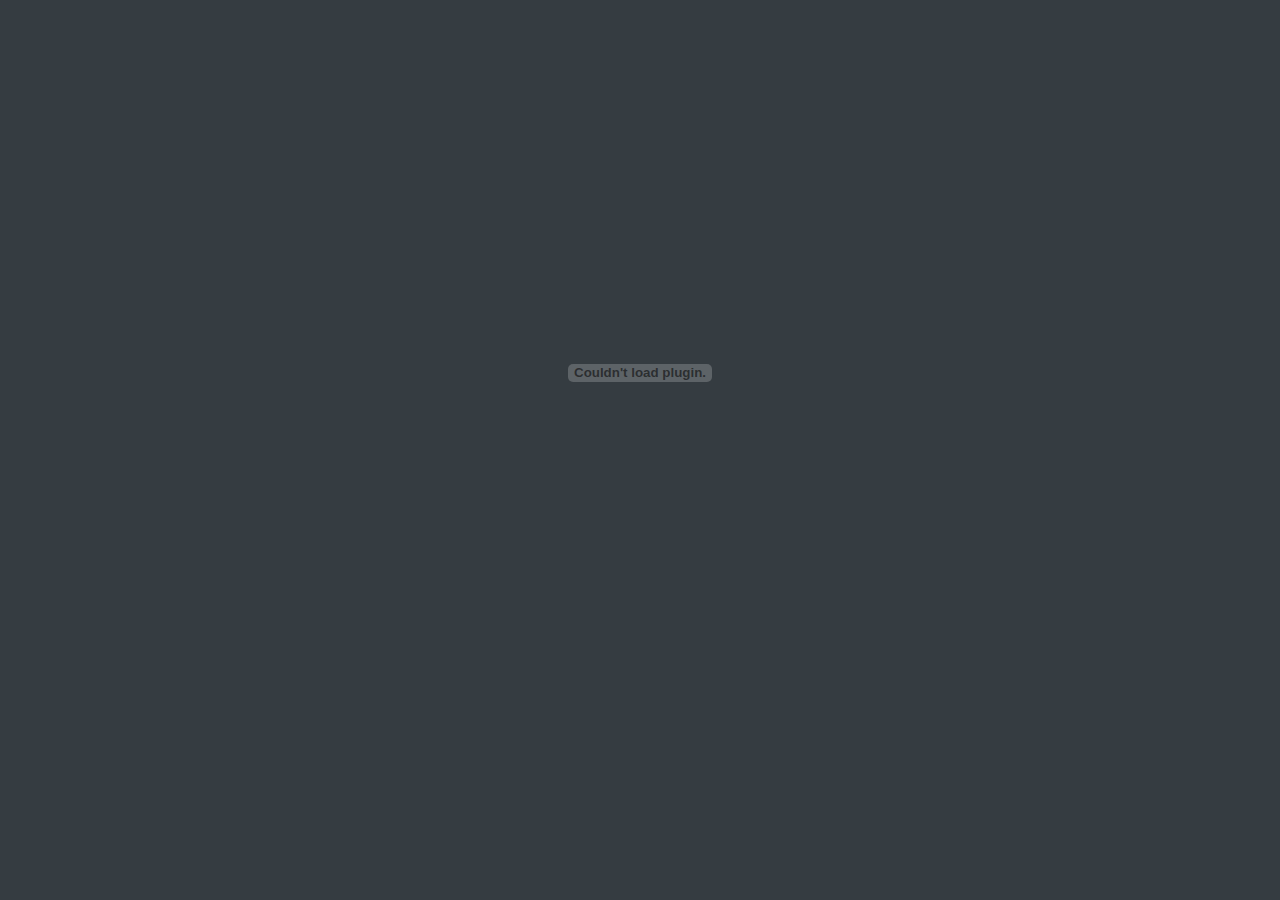
<file: TianFang-publish_to_web/index.html>
<!DOCTYPE html PUBLIC "-//W3C//DTD XHTML 1.0 Transitional//EN" "http://www.w3.org/TR/xhtml1/DTD/xhtml1-transitional.dtd">
<html xmlns="http://www.w3.org/1999/xhtml" xml:lang="en" lang="en">
<head><meta http-equiv="Content-Type" content="text/html; charset=UTF-8" />
<title>A Handful of Sunshine, Tian Fang</title>
<style type="text/css">
	body{
		margin:0;
		background-color:#353c41;
	}
</style>
</head>
<body>
<center>
<object classid="clsid:d27cdb6e-ae6d-11cf-96b8-444553540000" codebase="http://fpdownload.macromedia.com/pub/shockwave/cabs/flash/swflash.cab#version=9,0,0,0" width="1024" height="745" id="soundslider" align="middle"><param name="allowScriptAccess" value="always" /><param name="movie" value="soundslider.swf?size=2&format=xml" /><param name="quality" value="high" /><param name="allowFullScreen" value="true" /><param name="menu" value="false" /><param name="bgcolor" value="#353c41" /><embed src="soundslider.swf?size=2&format=xml" quality="high" bgcolor="#353c41" width="1024" height="745" name="soundslider" align="middle" menu="false" allowScriptAccess="always" type="application/x-shockwave-flash" allowFullScreen="true" pluginspage="http://www.macromedia.com/go/getflashplayer" />
</object>
</center>
</body>
</html>
</file>
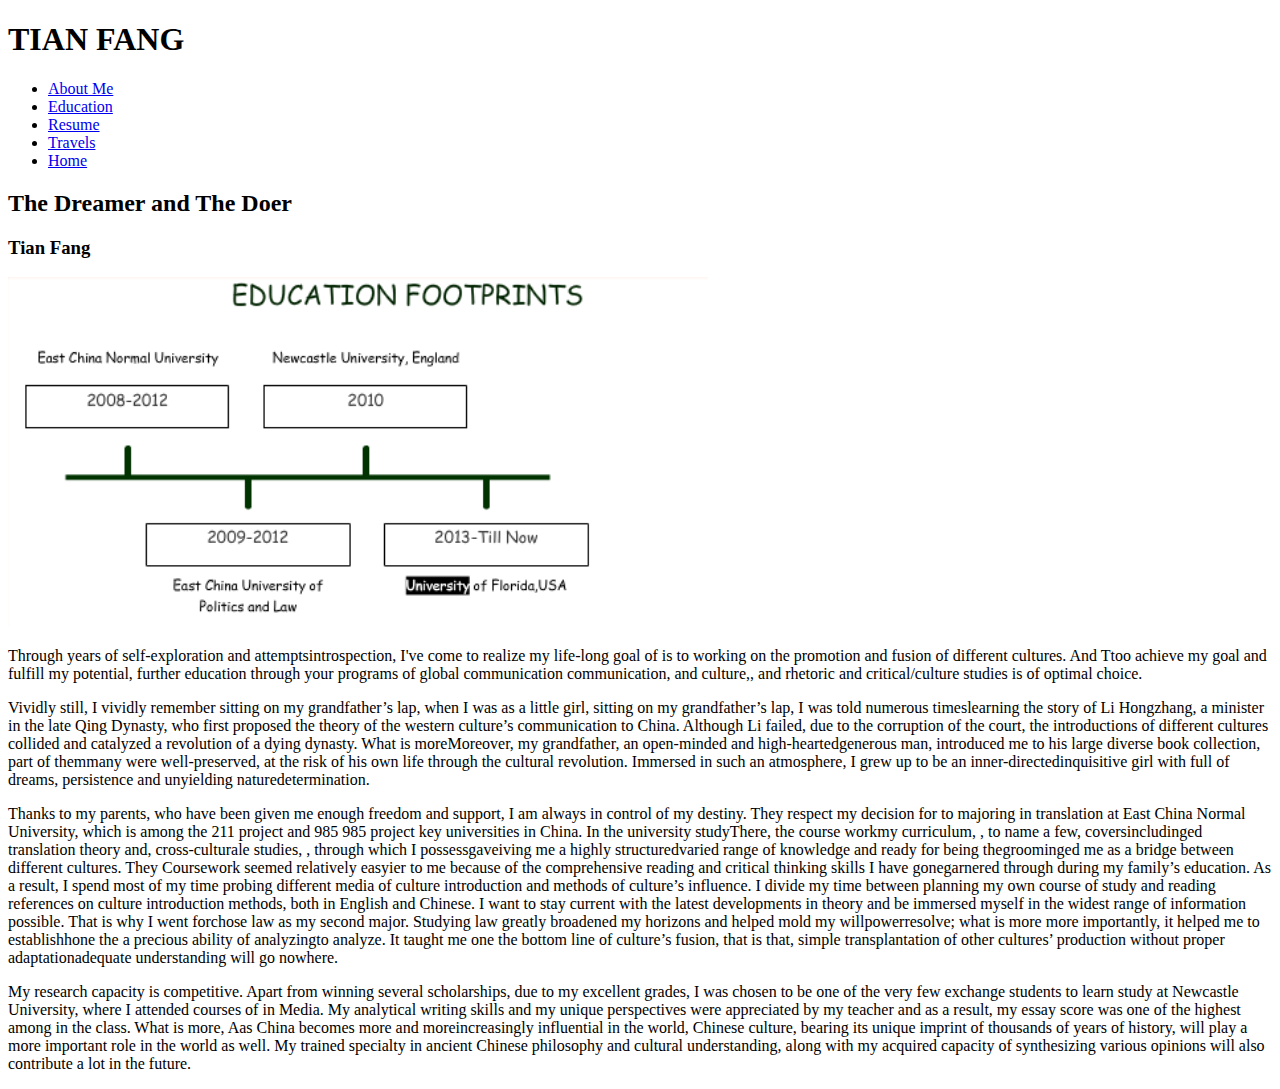
<file: 2-html-education.html>
<!DOCTYPE html>
<html lang="en">
<head>
       <title>TIAN FANG</title>
        <meta charset="utf-8">
        <meta name="description" content="My Personal Website.">
        <meta name="author" content="Tian Fang">
        <link rel="stylesheet" type="base/css" href="css/base.css">
</head>
   
    
    
<body>
<div id="wrapper">        
        <header role="banner">
             <h1>TIAN FANG</h1> 
        </header>
            
        <aside>    
        <nav role="navigation">
        <ul>
        <li><a href="index.html">About Me</a></li>         
        <li><a href="2-html-education.html">Education</a></li> 
        <li><a href="3-html-professional.html">Resume</a></li>  
        <li><a href="3-html-Travel.html"> Travels</a></li>          
        <li><a href="4-html-Home.html"> Home </a></li>
         </ul>       
        </nav>
        </aside> 
    
    
<article>
            <h2> The Dreamer and The Doer </h2>
            <h3>Tian Fang</h3>
    <img src="img/education.png" width="700px" height="350px" alt="Education Timeline"/>
    
<p>Through years of self-exploration and attemptsintrospection, I've come to realize my life-long goal of is to working on the promotion and fusion of different cultures. And Ttoo achieve my goal and fulfill my potential, further education through your programs of global communication communication, and culture,, and rhetoric and critical/culture studies is of optimal choice. </p>

<p>Vividly still, I vividly remember sitting on my grandfather’s lap,  when I was as a little girl, sitting on my grandfather’s lap, I was told numerous timeslearning the story of Li Hongzhang, a minister in the late Qing Dynasty, who first proposed the theory of the western culture’s communication to China. Although Li failed, due to the corruption of the court, the introductions of different cultures collided and catalyzed a revolution of a dying dynasty. What is moreMoreover, my grandfather, an open-minded and high-heartedgenerous man, introduced me to his large diverse book collection, part of themmany were well-preserved, at the  risk of his own life through the cultural revolution. Immersed in such an atmosphere, I grew up to be an inner-directedinquisitive girl with full of dreams, persistence and unyielding naturedetermination.</p>

<p>Thanks to my parents, who have been given me enough freedom and support, I am always in control of my destiny. They respect my decision for to majoring in translation at East China Normal University, which is among the 211 project and 985 985 project key universities in China. In the university studyThere, the course workmy curriculum, , to name a few, coversincludinged translation theory and, cross-culturale studies, , through which I possessgaveiving me a highly structuredvaried range of knowledge and ready for being thegroominged me as a bridge between different cultures. They Coursework seemed relatively easyier to me because of the comprehensive reading and critical thinking skills I have gonegarnered through during my family’s education. As a result, I spend most of my time probing different media of culture introduction and methods of culture’s influence. I divide my time between planning my own course of study and reading references on culture introduction methods, both in English and Chinese. I want to stay current with the latest developments in theory and be immersed myself in the widest range of information possible. That is why I went forchose law as my second major. Studying law greatly broadened my horizons and helped mold my willpowerresolve; what is more more importantly, it helped me to establishhone the a precious ability of analyzingto analyze. It taught me  one the bottom line of culture’s fusion, that is that, simple transplantation of other cultures’ production without proper adaptationadequate understanding will go nowhere. </p>

<p>My research capacity is competitive. Apart from winning several scholarships, due to my excellent grades, I was chosen to be one of the very few exchange students to learn study at Newcastle University, where I attended courses of in Media. My analytical writing skills and my unique perspectives were appreciated by my teacher and as a result, my essay score was one of the highest among in the class. What is more, Aas China becomes more and moreincreasingly influential in the world, Chinese culture, bearing its unique imprint of thousands of years of history, will play a more important role in the world as well. My trained specialty in ancient Chinese philosophy and cultural understanding, along with my acquired capacity of synthesizing various opinions will also contribute a lot in the future.</p>
</file>
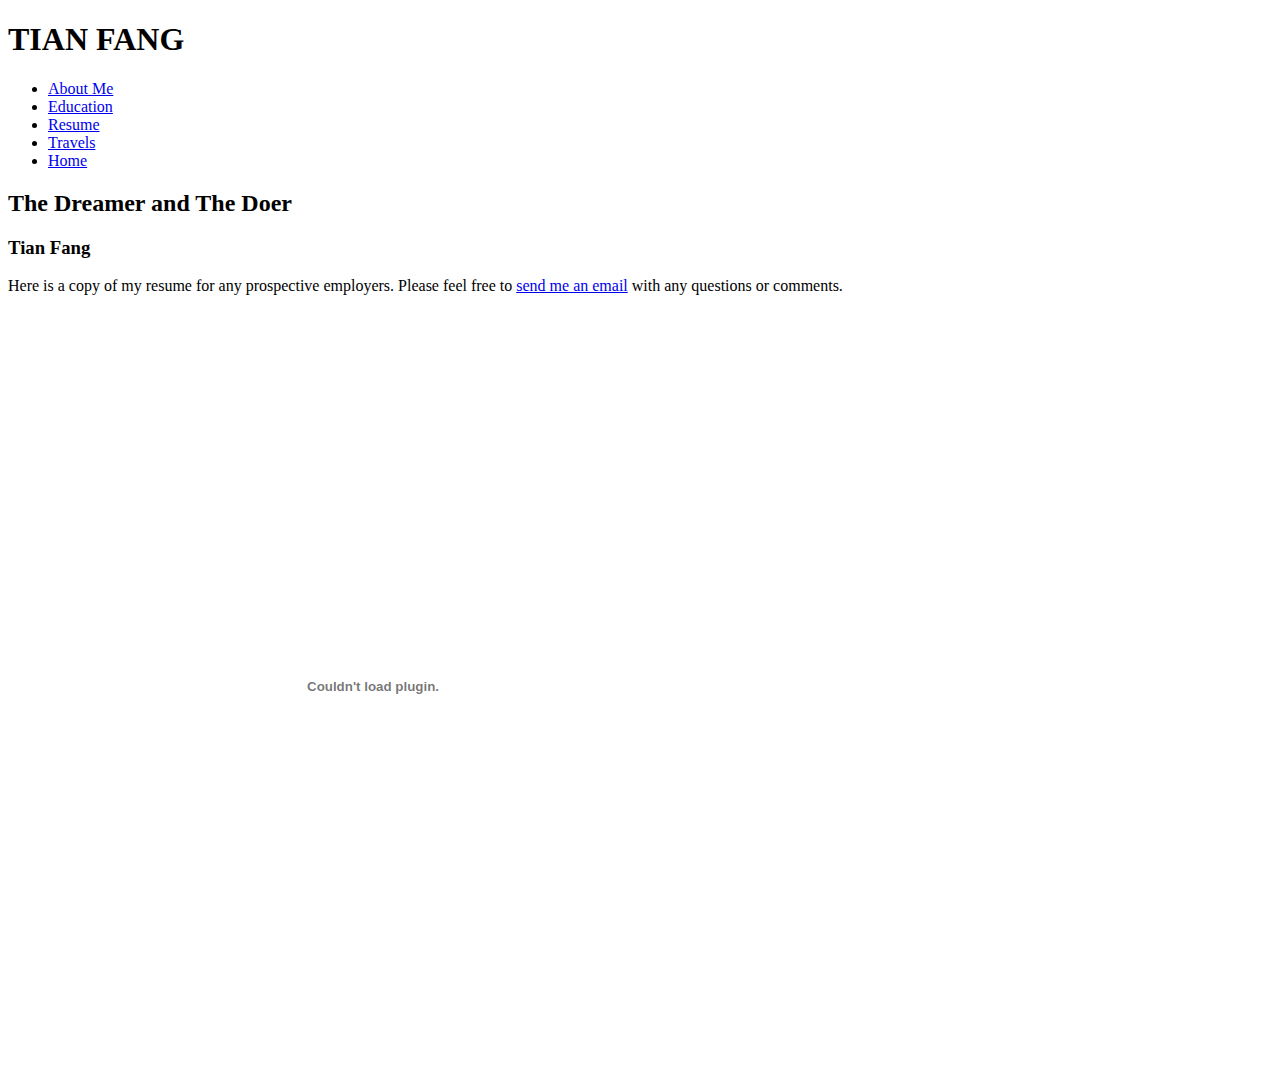
<file: 3-html-professional.html>
<!DOCTYPE html>
<html lang="en">
<head>
       <title>TIAN FANG</title>
        <meta charset="utf-8">
        <meta name="description" content="My Personal Website.">
        <meta name="author" content="Tian Fang">
        <link rel="stylesheet" type="base/css" href="css/base.css">
</head>
   
    
    
<body>
<div id="wrapper">        
        <header role="banner">
             <h1>TIAN FANG</h1> 
        </header>
            
        <aside>    
        <nav role="navigation">
        <ul>
        <li><a href="index.html">About Me</a></li>         
        <li><a href="2-html-education.html">Education</a></li> 
        <li><a href="3-html-professional.html">Resume</a></li>  
        <li><a href="3-html-Travel.html"> Travels</a></li>          
        <li><a href="4-html-Home.html"> Home </a></li>
         </ul>       
        </nav>
        </aside> 
    
    
<article>
            <h2> The Dreamer and The Doer </h2>
            <h3>Tian Fang</h3>

<p>Here is a copy of my resume for any prospective employers. Please feel free to <a href="mailto:fangtian113@gmail.com">send me an email</a> with any questions or comments.</p>

    <object data="resume.pdf" type="application/pdf" width=730px height=750px >

</object>
</file>
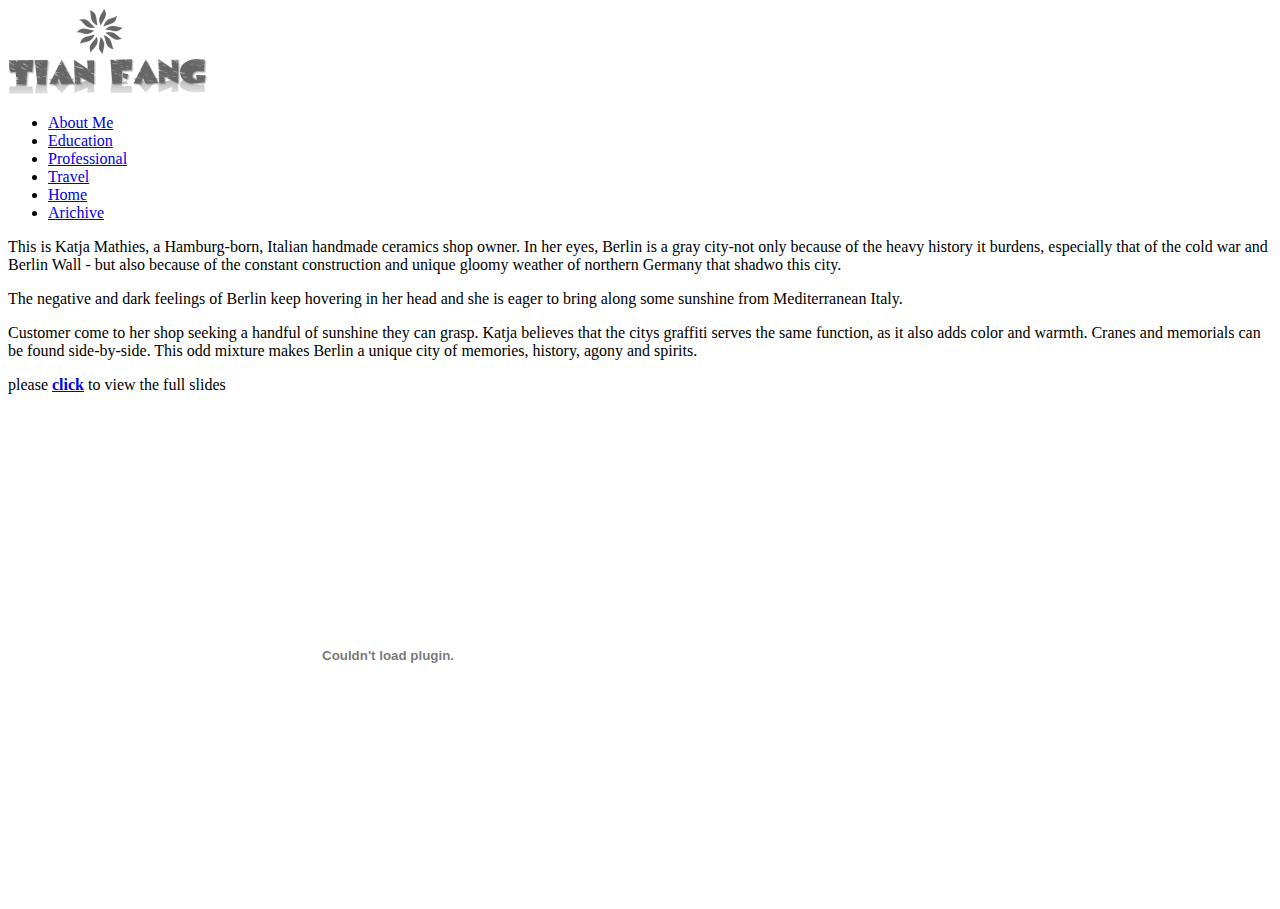
<file: archive.html>
<!DOCTYPE html>
<html lang="en">
<head>
       <title>TIAN FANG</title>
        <meta charset="utf-8">
        <meta name="description" content="My Personal Website.">
        <meta name="author" content="Tian Fang">
        <link rel="stylesheet" type="base/css" href="css/base.css">
</head>
   
    
    
<body>
<div id="wrapper">        
        <header role="banner">
             <img src="img/logo.jpg"/ class="center"> 
        </header>
            
        <aside>    
        <nav role="navigation">
        <ul>
        <li><a href="index.html">About Me</a></li>         
        <li><a href="education.html">Education</a></li> 
        <li><a href="professional.html">Professional</a></li>  
        <li><a href="travel.html"> Travel</a></li>          
        <li><a href="index.html"> Home </a></li>
        <Li><a href="archive.html">Arichive</a></Li>
         </ul>       
        </nav>
        </aside> 
    
    <article>
        <p>This is Katja Mathies, a Hamburg-born, Italian handmade ceramics shop owner. In her eyes, Berlin is a gray city-not only because of the heavy history it burdens, especially that of the cold war and Berlin Wall - but also because of the constant construction and unique gloomy weather of northern Germany that shadwo this city.</p>
        <p>The negative and dark feelings of Berlin keep hovering in her head and she is eager to bring along some sunshine from Mediterranean Italy. </p>
        <p>Customer come to her shop seeking a handful of sunshine they can grasp. Katja believes that the citys graffiti serves the same function, as it also adds color and warmth. Cranes and memorials can be found side-by-side. This odd mixture makes Berlin a unique city of memories, history, agony and spirits.</p>
        <p>please <a href=http://www.jou.ufl.edu/people/faculty/jfreeman/Berlin2013/TianFang-publish_to_web/index.html><strong>click</strong></a> to view the full slides</p>
        
    <object classid="clsid:d27cdb6e-ae6d-11cf-96b8-444553540000" codebase="http://fpdownload.macromedia.com/pub/shockwave/cabs/flash/swflash.cab#version=9,0,0,0" width="1024" height="745" id="soundslider" align="middle">
    <param name="allowScriptAccess" value="always" /><param name="movie" value="soundslider.swf?size=2&format=xml" /><param name="quality" value="high" /><param name="allowFullScreen" value="true" /><param name="menu" value="false" /><param name="bgcolor" value="#353c41" /><embed src="TianFang-publish_to_web/soundslider.swf?size=2&format=xml" quality="high" bgcolor="#353c41" width=760 height=491 name="soundslider" align="middle" menu="false" allowScriptAccess="always" type="application/x-shockwave-flash"  pluginspage="http://www.macromedia.com/go/getflashplayer" />
</object>
        
   

    </article>
    
    </div>
    </body>
</file>
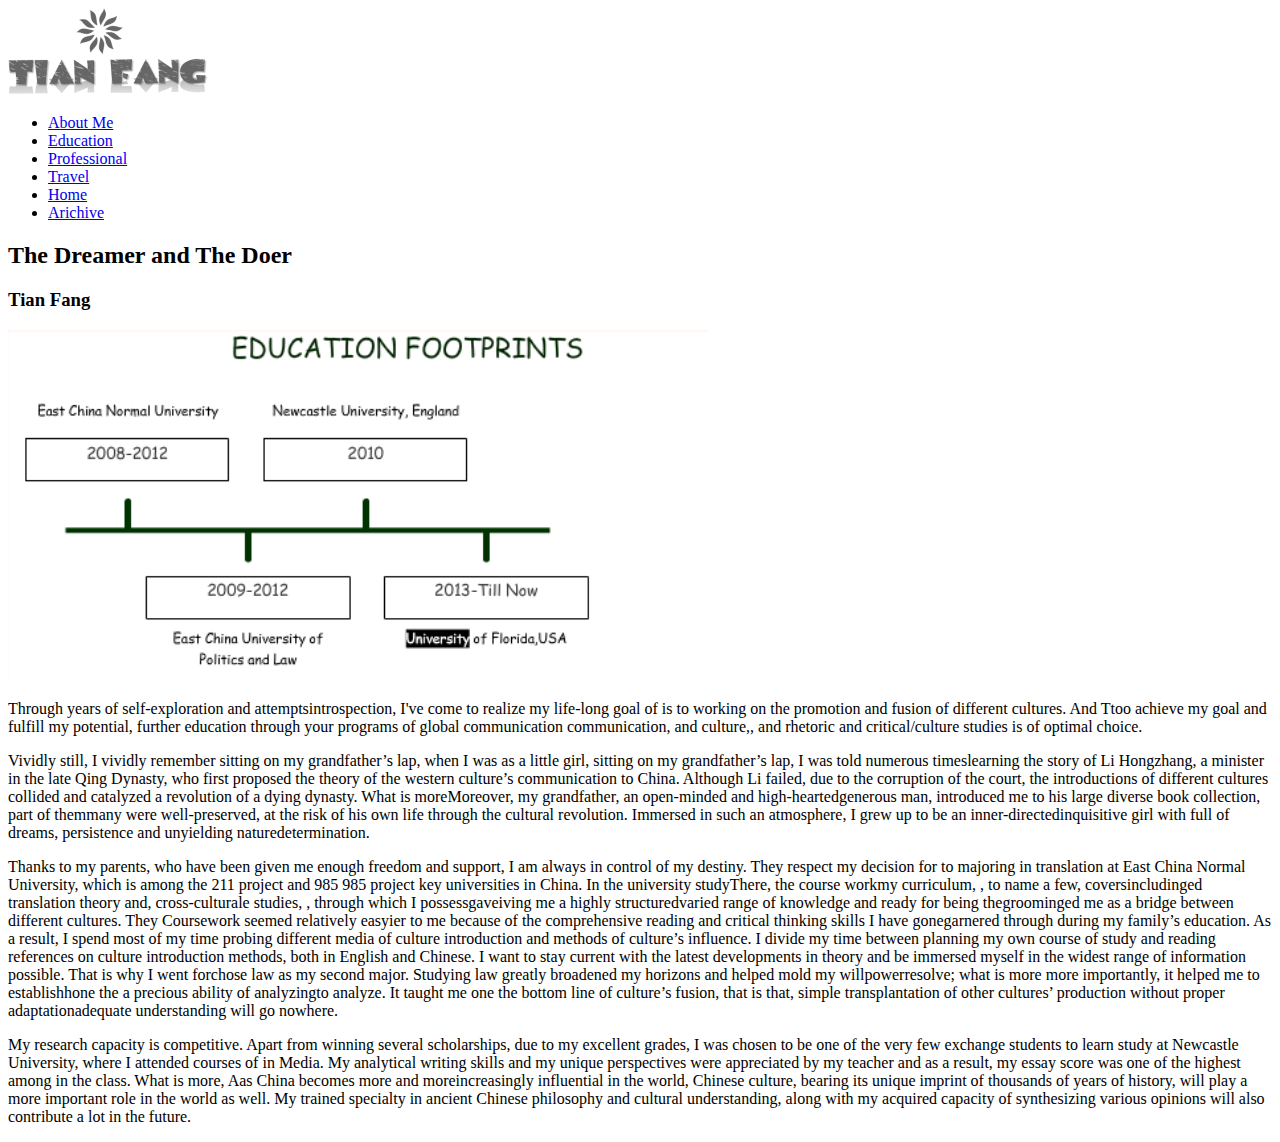
<file: education.html>
<!DOCTYPE html>
<html lang="en">
<head>
       <title>TIAN FANG</title>
        <meta charset="utf-8">
        <meta name="description" content="My Personal Website.">
        <meta name="author" content="Tian Fang">
        <link rel="stylesheet" type="base/css" href="css/base.css">
</head>
   
    
    
<body>
<div id="wrapper">        
        <header role="banner">
             <img src="img/logo.jpg"/ class="center"> 
        </header>
            
        <aside>    
        <nav role="navigation">
        <ul>
        <li><a href="index.html">About Me</a></li>         
        <li><a href="education.html">Education</a></li> 
        <li><a href="professional.html">Professional</a></li>  
        <li><a href="travel.html"> Travel</a></li>          
        <li><a href="index.html"> Home </a></li>
        <Li><a href="archive.html">Arichive</a></Li>
         </ul>       
        </nav>
        </aside> 
    
    
<article>
            <h2> The Dreamer and The Doer </h2>
            <h3>Tian Fang</h3>
    <img src="img/education.png" width="700px" height="350px" alt="Education Timeline"/>
    
<p>Through years of self-exploration and attemptsintrospection, I've come to realize my life-long goal of is to working on the promotion and fusion of different cultures. And Ttoo achieve my goal and fulfill my potential, further education through your programs of global communication communication, and culture,, and rhetoric and critical/culture studies is of optimal choice. </p>

<p>Vividly still, I vividly remember sitting on my grandfather’s lap,  when I was as a little girl, sitting on my grandfather’s lap, I was told numerous timeslearning the story of Li Hongzhang, a minister in the late Qing Dynasty, who first proposed the theory of the western culture’s communication to China. Although Li failed, due to the corruption of the court, the introductions of different cultures collided and catalyzed a revolution of a dying dynasty. What is moreMoreover, my grandfather, an open-minded and high-heartedgenerous man, introduced me to his large diverse book collection, part of themmany were well-preserved, at the  risk of his own life through the cultural revolution. Immersed in such an atmosphere, I grew up to be an inner-directedinquisitive girl with full of dreams, persistence and unyielding naturedetermination.</p>

<p>Thanks to my parents, who have been given me enough freedom and support, I am always in control of my destiny. They respect my decision for to majoring in translation at East China Normal University, which is among the 211 project and 985 985 project key universities in China. In the university studyThere, the course workmy curriculum, , to name a few, coversincludinged translation theory and, cross-culturale studies, , through which I possessgaveiving me a highly structuredvaried range of knowledge and ready for being thegroominged me as a bridge between different cultures. They Coursework seemed relatively easyier to me because of the comprehensive reading and critical thinking skills I have gonegarnered through during my family’s education. As a result, I spend most of my time probing different media of culture introduction and methods of culture’s influence. I divide my time between planning my own course of study and reading references on culture introduction methods, both in English and Chinese. I want to stay current with the latest developments in theory and be immersed myself in the widest range of information possible. That is why I went forchose law as my second major. Studying law greatly broadened my horizons and helped mold my willpowerresolve; what is more more importantly, it helped me to establishhone the a precious ability of analyzingto analyze. It taught me  one the bottom line of culture’s fusion, that is that, simple transplantation of other cultures’ production without proper adaptationadequate understanding will go nowhere. </p>

<p>My research capacity is competitive. Apart from winning several scholarships, due to my excellent grades, I was chosen to be one of the very few exchange students to learn study at Newcastle University, where I attended courses of in Media. My analytical writing skills and my unique perspectives were appreciated by my teacher and as a result, my essay score was one of the highest among in the class. What is more, Aas China becomes more and moreincreasingly influential in the world, Chinese culture, bearing its unique imprint of thousands of years of history, will play a more important role in the world as well. My trained specialty in ancient Chinese philosophy and cultural understanding, along with my acquired capacity of synthesizing various opinions will also contribute a lot in the future.</p>
</file>
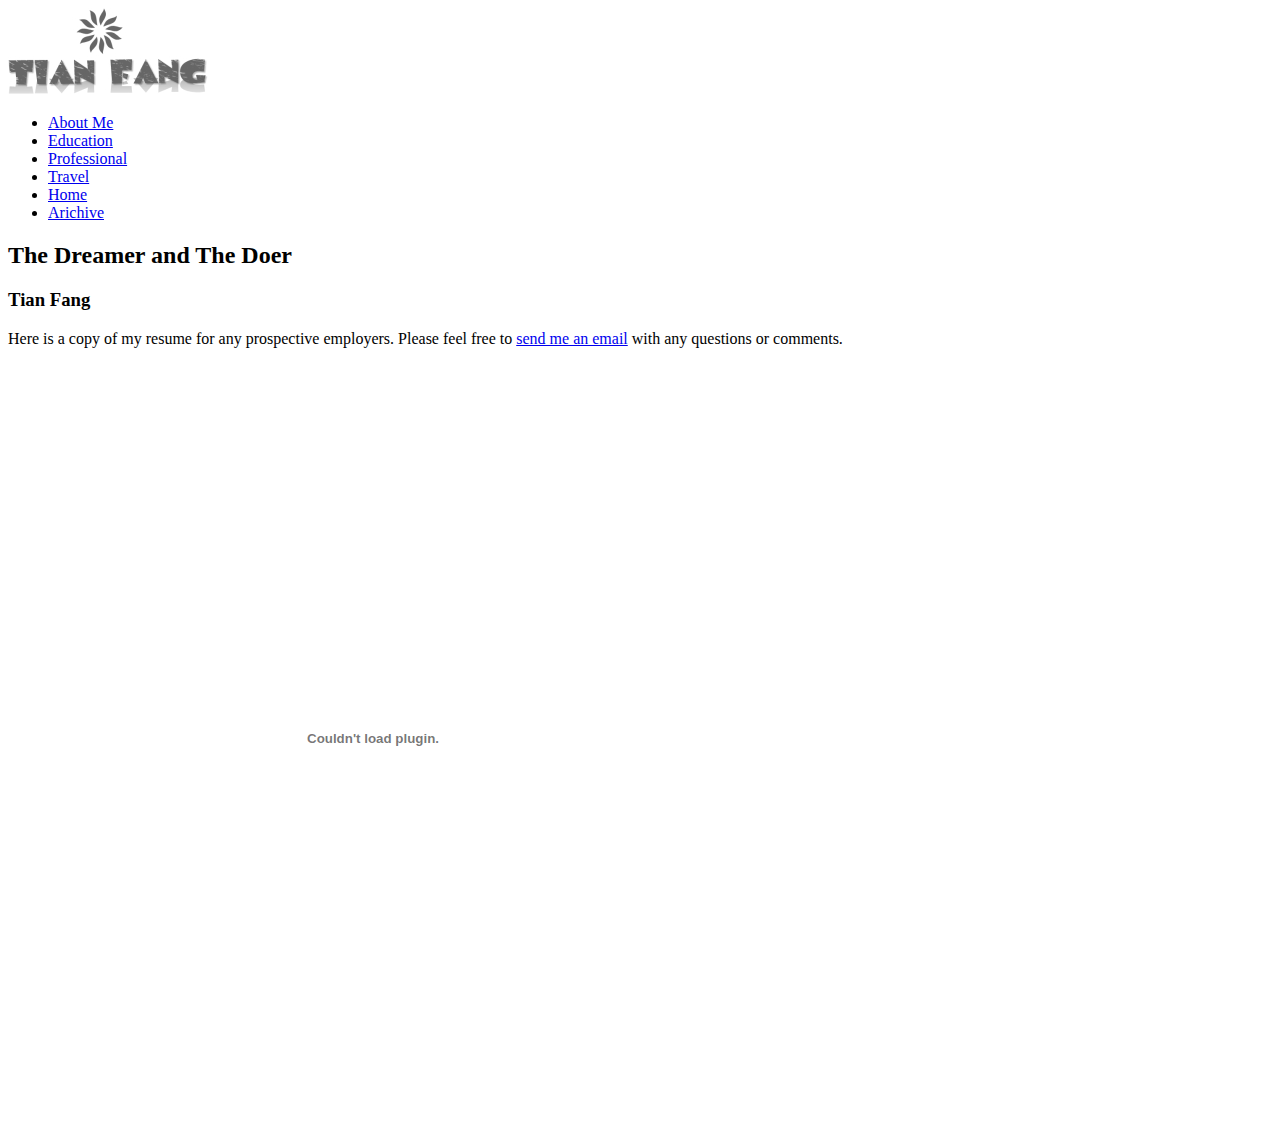
<file: professional.html>
<!DOCTYPE html>
<html lang="en">
<head>
       <title>TIAN FANG</title>
        <meta charset="utf-8">
        <meta name="description" content="My Personal Website.">
        <meta name="author" content="Tian Fang">
        <link rel="stylesheet" type="base/css" href="css/base.css">
</head>
   
    
    
<body>
<div id="wrapper">        
        <header role="banner">
             <img src="img/logo.jpg"/ class="center"> 
        </header>
            
        <aside>    
        <nav role="navigation">
        <ul>
        <li><a href="index.html">About Me</a></li>         
        <li><a href="education.html">Education</a></li> 
        <li><a href="professional.html">Professional</a></li>  
        <li><a href="travel.html"> Travel</a></li>          
        <li><a href="index.html"> Home </a></li>
        <Li><a href="archive.html">Arichive</a></Li>
         </ul>       
        </nav>
        </aside> 
    
    
<article>
            <h2> The Dreamer and The Doer </h2>
            <h3>Tian Fang</h3>

<p>Here is a copy of my resume for any prospective employers. Please feel free to <a href="mailto:fangtian113@gmail.com">send me an email</a> with any questions or comments.</p>

    <object data="resume.pdf" type="application/pdf" width=730px height=750px >

</object>
</file>
<file: css/base.css>
body: 
{
     background-color:666666;
     background-repeat: repeat;
     background-attachment: fixed;
     font-family: Gill Sans, Arial, sans-serif;
}

article, aside, figcaption, figure, footer, header, hgroup, nav, section {
     display: block;
     font-family:Gill Sans, century gothic, sans-serif
}



#wrapper {
width:1024px;
margin-left:auto;
margin-right:auto;
border: solid 40px #ccccff;
}


header {
     width: auto;
     padding:10px;
     background: white
    
}

nav {
width:200px;
padding:10px;
float:left;
background-image:url(img/bg.jpg);
padding-left:20px;
}

article {
width:760px;
margin-left:210px;
padding-right:10px;
padding-bottom:15px;
}

footer {
padding:10px 10px 10px;
width:1000px;
text-align:center;
color:#666666;
border-top: dotted 3px;
}

footer p {
text-align:center;
text-decoration-color: #ccccff
}


h1, h2, h3, h4, h5, h6 {
color: #666666;
font-family:Gill Sans, Arial, sans-serif;
}

h1 {
margin:10
    px;
}

h2 {
font-size:30px;
}

h3 {
font-size:25px;
}

/*Paragraph Styles*/

p{
text-align:justify;
text-indent:0px;
}

/*Link Styles*/

a {
text-decoration:none;
}

a:link {
color:#666666;
}

a:visited {
color:purple;
}

a:hover {
color:#E0FFB2;
text-decoration:underline;
}

a:active {
color:purple;
}

a:focus {
color:#ccccff;
}




nav ul {
margin:0;
padding:0;
}

nav li {
list-style-type:none;
margin:10px 10px 10px 10px;
}

nav a:link, nav a:visited {
font-size:24px;
background-color: #ccccff;
color:#666666;
border: solid 5px #fff;
width:130px;
display:block;
text-align:center;
height:32px;
padding-top:3px;
}

nav a:hover {
text-decoration:none;
background:#666666;
color: white;
}


footer ul {
margin:0;
padding:0;
}

footer li {
list-style-type:none;
display:inline;
padding:0 15px;
border-left:solid black 1px;
background-color: #ccccff
}

.last {
border-right:solid black 1px;
}

.first {
border-left:none;
}


/*Image Styles*/

figure {
     padding:0px;
     margin:0px;
}

figcaption {
     color:black;
     font-style:italic;
     font-size:10px;
}

img {
     border-style:solid;
     border-color:black;
     border-width:0px;
}

.left {
     float:left;
     margin-right:10px;
     margin-bottom:10px;
}

.right{
     float:right;
     margin-left:10px;
     margin-bottom:10px;
}
</file>
